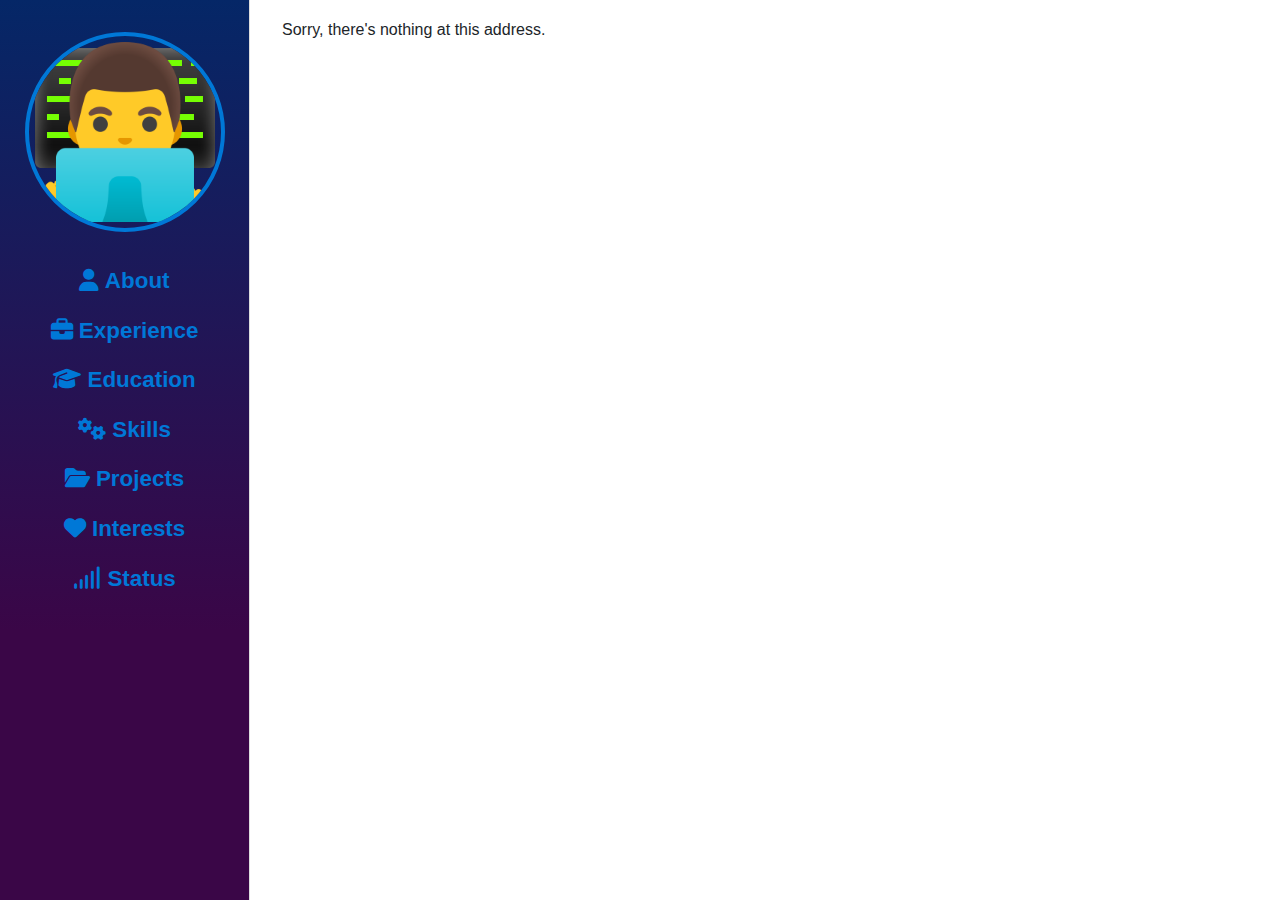
<file: HarveerPortfolio/wwwroot/index.html>
<!DOCTYPE html>
<html lang="en">

<head>
    <meta charset="utf-8" />
    <meta name="viewport" content="width=device-width, initial-scale=1.0" />
    <title>Harveer - Portfolio</title>
    <base href="/" />
    <link rel="stylesheet" href="lib/bootstrap/dist/css/bootstrap.min.css" />
    <link rel="stylesheet" href="css/app.css" />
    <link rel="icon" type="image/png" href="favicon.png" />
    <link href="HarveerPortfolio.styles.css" rel="stylesheet" />
    <link href="https://cdnjs.cloudflare.com/ajax/libs/font-awesome/6.5.0/css/all.min.css" rel="stylesheet">
</head>

<body>
    <div id="app">
        <svg class="loading-progress">
            <circle r="40%" cx="50%" cy="50%" />
            <circle r="40%" cx="50%" cy="50%" />
        </svg>
        <div class="loading-progress-text"></div>
    </div>

    <div id="blazor-error-ui">
        An unhandled error has occurred.
        <a href="." class="reload">Reload</a>
        <span class="dismiss">🗙</span>
    </div>
    <script src="_framework/blazor.webassembly.js"></script>
</body>

</html>
</file>
<file: HarveerPortfolio/wwwroot/css/app.css>
html, body {
    font-family: 'Helvetica Neue', Helvetica, Arial, sans-serif;
}

h1:focus {
    outline: none;
}

a, .btn-link {
    color: #0071c1;
}

.btn-primary {
    color: #fff;
    background-color: #1b6ec2;
    border-color: #1861ac;
}

.btn:focus, .btn:active:focus, .btn-link.nav-link:focus, .form-control:focus, .form-check-input:focus {
    box-shadow: 0 0 0 0.1rem white, 0 0 0 0.25rem #258cfb;
}

.content {
    padding-top: 1.1rem;
}

.valid.modified:not([type=checkbox]) {
    outline: 1px solid #26b050;
}

.invalid {
    outline: 1px solid red;
}

.validation-message {
    color: red;
}

#blazor-error-ui {
    color-scheme: light only;
    background: lightyellow;
    bottom: 0;
    box-shadow: 0 -1px 2px rgba(0, 0, 0, 0.2);
    box-sizing: border-box;
    display: none;
    left: 0;
    padding: 0.6rem 1.25rem 0.7rem 1.25rem;
    position: fixed;
    width: 100%;
    z-index: 1000;
}

    #blazor-error-ui .dismiss {
        cursor: pointer;
        position: absolute;
        right: 0.75rem;
        top: 0.5rem;
    }

.blazor-error-boundary {
    background: url([data-uri]) no-repeat 1rem/1.8rem, #b32121;
    padding: 1rem 1rem 1rem 3.7rem;
    color: white;
}

    .blazor-error-boundary::after {
        content: "An error has occurred."
    }

.loading-progress {
    position: relative;
    display: block;
    width: 8rem;
    height: 8rem;
    margin: 20vh auto 1rem auto;
}

    .loading-progress circle {
        fill: none;
        stroke: #e0e0e0;
        stroke-width: 0.6rem;
        transform-origin: 50% 50%;
        transform: rotate(-90deg);
    }

        .loading-progress circle:last-child {
            stroke: #1b6ec2;
            stroke-dasharray: calc(3.141 * var(--blazor-load-percentage, 0%) * 0.8), 500%;
            transition: stroke-dasharray 0.05s ease-in-out;
        }

.loading-progress-text {
    position: absolute;
    text-align: center;
    font-weight: bold;
    inset: calc(20vh + 3.25rem) 0 auto 0.2rem;
}

    .loading-progress-text:after {
        content: var(--blazor-load-percentage-text, "Loading");
    }

code {
    color: #c02d76;
}

.form-floating > .form-control-plaintext::placeholder, .form-floating > .form-control::placeholder {
    color: var(--bs-secondary-color);
    text-align: end;
}

.form-floating > .form-control-plaintext:focus::placeholder, .form-floating > .form-control:focus::placeholder {
    text-align: start;
}


.layout {
    display: flex;
    min-height: 100vh;
}

.sidebar {
    width: 15%;
    min-width: 220px;
    background-color: #f5f5f5;
    padding: 2rem 1rem;
    box-sizing: border-box;
    display: flex;
    flex-direction: column;
    align-items: center;
    border-right: 1px solid #ddd;
}

.main-content {
    flex-grow: 1;
    padding: 2rem;
    overflow-y: auto;
}

.navbar-container {
    width: 100%;
    text-align: center;
}

.profile-section {
    margin-bottom: 2rem;
}

.profile-pic {
    width: 200px;
    height: 200px;
    border-radius: 50%;
    object-fit: cover;
    border: 4px solid #0078d7;
}


.nav-links {
    list-style: none;
    padding: 0;
    margin: 0;
    display: flex;
    flex-direction: column;
    gap: 1rem;
    align-items: center;
}

    .nav-links li a {
        text-decoration: none;
        color: #0078d7;
        font-weight: 600;
        font-size: 1.4rem;
        padding: 0.5rem 1rem;
        border-radius: 10px;
        transition: background-color 0.3s ease;
    }

        .nav-links li a:hover,
        .nav-links li a.active {
            background-color: #0078d7;
            color: white;
        }

@media (max-width: 768px) {
    .layout {
        flex-direction: column;
    }

    .sidebar {
        width: 100%;
        min-width: auto;
        border-right: none;
        border-bottom: 1px solid #ddd;
        padding: 0.5rem 0.5rem;
    }

    .profile-section {
        margin-bottom: 0.5rem;
    }

    .profile-pic {
        width: 100px;
        height: 100px;
    }

    .nav-links {
        flex-direction: row;
        flex-wrap: wrap;
        justify-content: center;
        gap: 0.4rem;
    }

        .nav-links li a {
            font-size: 0.95rem;
            padding: 0.25rem 0.6rem;
        }
}
</file>
